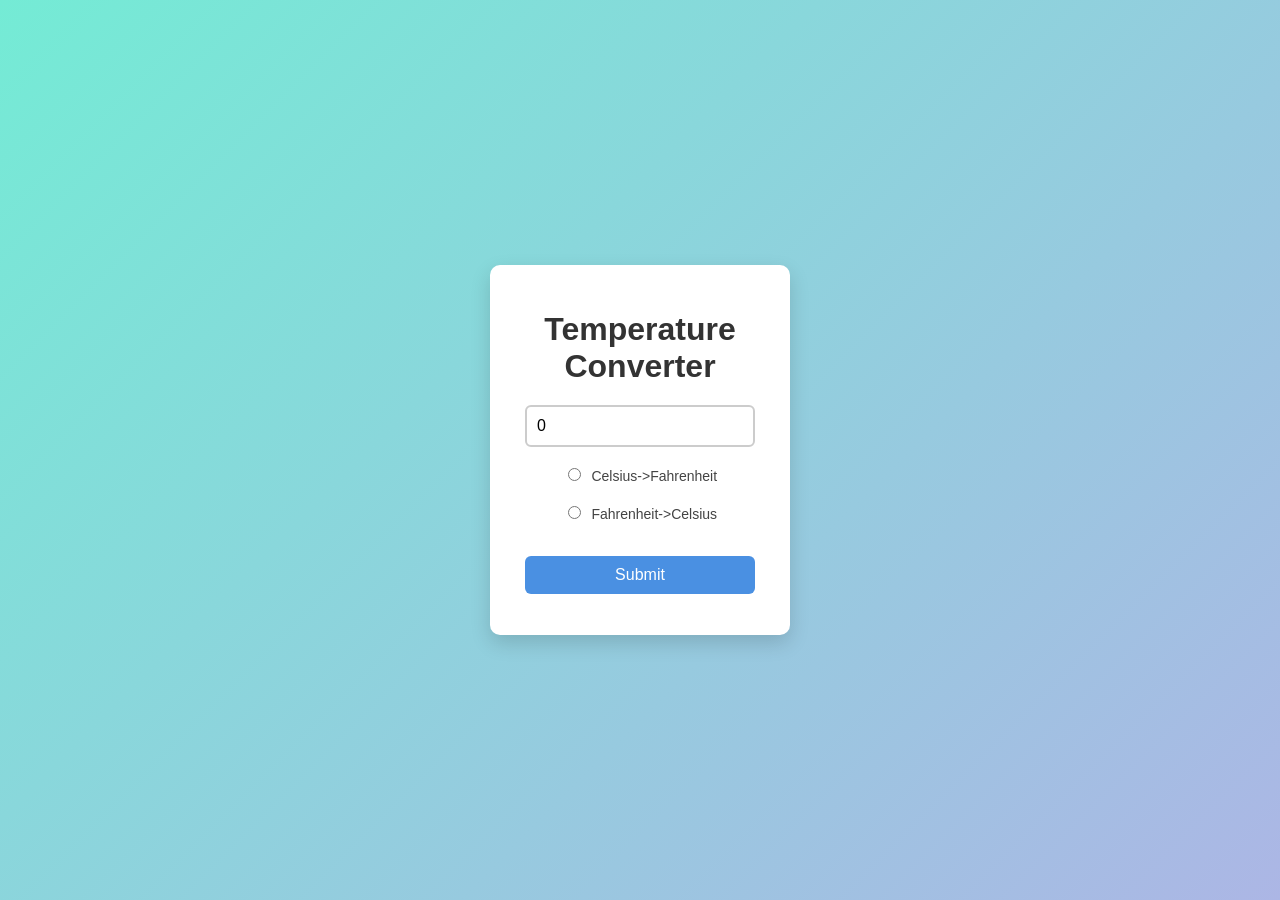
<file: loki.html>
<!DOCTYPE html>
<html lang="en">
<head>
    <meta charset="UTF-8">
    <meta name="viewport" content="width=device-width, initial-scale=1.0">
    <link rel="stylesheet" href="loki.css">
    <title>My website </title>
</head>
<body>
    
    <form>
        <h1>Temperature Converter</h1>
        <input type="number" id="textbox" value="0"><br><br>
        <input type="radio" id="toFahrenheit" name="unit">
        <label for="toFahrenheit">Celsius->Fahrenheit</label><br><br>
        <input type="radio" id="toCelsius" name="unit">
        <label for="toCelsius">Fahrenheit->Celsius</label><br><br>
        <button type="button" onclick="convert()">Submit</button>
        <p id="result"></p>

    </form>
    
    
<script src="loki.js"></script>
</body>
</html>
</file>
<file: loki.css>
/* Reset some default styles */
* {
  box-sizing: border-box;
  font-family: Arial, Helvetica, sans-serif;
}

/* Center the form on the page */
body {
  margin: 0;
  height: 100vh;
  background: linear-gradient(135deg, #74ebd5, #acb6e5);
  display: flex;
  align-items: center;
  justify-content: center;
}

/* Form container */
form {
  background: #ffffff;
  padding: 25px 35px;
  border-radius: 10px;
  width: 300px;
  text-align: center;
  box-shadow: 0 8px 20px rgba(0, 0, 0, 0.15);
}

/* Heading */
form h1 {
  margin-bottom: 20px;
  color: #333;
}

/* Input box */
#textbox {
  width: 100%;
  padding: 10px;
  font-size: 16px;
  border: 2px solid #ccc;
  border-radius: 6px;
  outline: none;
}

#textbox:focus {
  border-color: #4a90e2;
}

/* Radio buttons + labels */
input[type="radio"] {
  margin-right: 6px;
}

label {
  font-size: 14px;
  color: #444;
}

/* Button */
button {
  margin-top: 15px;
  width: 100%;
  padding: 10px;
  font-size: 16px;
  background: #4a90e2;
  color: white;
  border: none;
  border-radius: 6px;
  cursor: pointer;
}

button:hover {
  background: #357abd;
}

/* Result text */
#result {
  margin-top: 15px;
  font-size: 16px;
  font-weight: bold;
  color: #333;
}
</file>
<file: tc.css>
/* Reset some default styles */
* {
  box-sizing: border-box;
  font-family: Arial, Helvetica, sans-serif;
}

/* Center the form on the page */
body {
  margin: 0;
  height: 100vh;
  background: linear-gradient(135deg, #74ebd5, #acb6e5);
  display: flex;
  align-items: center;
  justify-content: center;
}

/* Form container */
form {
  background: #ffffff;
  padding: 25px 35px;
  border-radius: 10px;
  width: 300px;
  text-align: center;
  box-shadow: 0 8px 20px rgba(0, 0, 0, 0.15);
}

/* Heading */
form h1 {
  margin-bottom: 20px;
  color: #333;
}

/* Input box */
#textbox {
  width: 100%;
  padding: 10px;
  font-size: 16px;
  border: 2px solid #ccc;
  border-radius: 6px;
  outline: none;
}

#textbox:focus {
  border-color: #4a90e2;
}

/* Radio buttons + labels */
input[type="radio"] {
  margin-right: 6px;
}

label {
  font-size: 14px;
  color: #444;
}

/* Button */
button {
  margin-top: 15px;
  width: 100%;
  padding: 10px;
  font-size: 16px;
  background: #4a90e2;
  color: white;
  border: none;
  border-radius: 6px;
  cursor: pointer;
}

button:hover {
  background: #357abd;
}

/* Result text */
#result {
  margin-top: 15px;
  font-size: 16px;
  font-weight: bold;
  color: #333;
}
</file>
